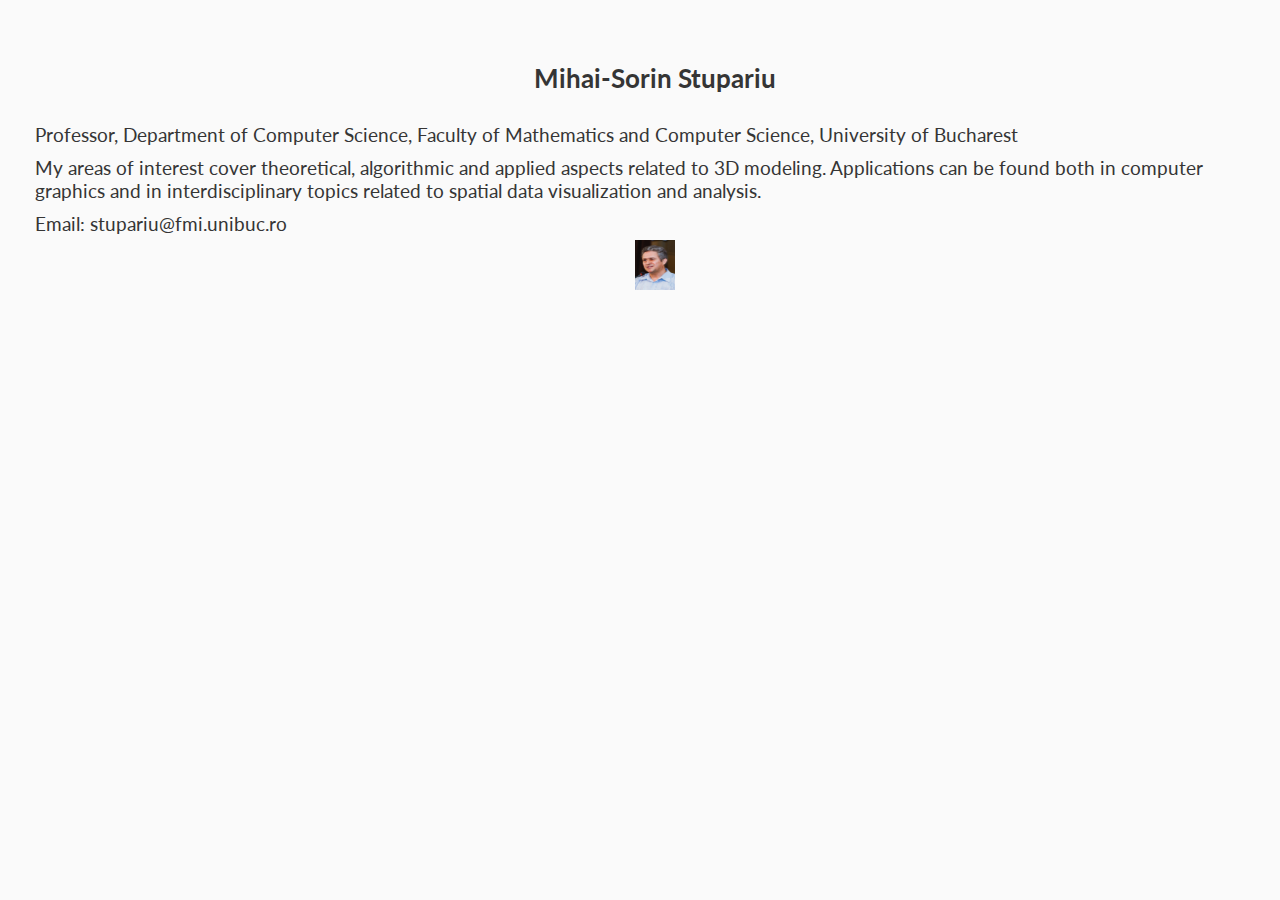
<file: index.html>
<!DOCTYPE html>
<html lang="en">

<head>
    <meta charset="UTF-8">
    <meta name="viewport" content="width=device-width, initial-scale=1.0">
    <title>Home</title>
    <link rel="preconnect" href="https://fonts.googleapis.com">
    <link rel="preconnect" href="https://fonts.gstatic.com" crossorigin>
    <link
        href="https://fonts.googleapis.com/css2?family=Caveat:wght@400..700&family=Funnel+Sans:ital,wght@0,300..800;1,300..800&family=Merienda:wght@300..900&family=Parkinsans:wght@300..800&display=swap"
        rel="stylesheet">
    <link href='https://fonts.googleapis.com/css?family=Lato:400,700' rel='stylesheet' type='text/css'>
    <link href='https://unpkg.com/boxicons@2.1.1/css/boxicons.min.css' rel='stylesheet'>


    <script src="https://ajax.googleapis.com/ajax/libs/jquery/3.7.1/jquery.min.js"></script>


    <link rel="stylesheet" href="css/base.css">
    <link rel="stylesheet" href="css/navbar.css">
    <link rel="stylesheet" href="css/index.css">


    <script src="js/translations.js"></script>
    <script src="js/translate.js"></script>
    <script type="module" src="js/base.js"></script>


</head>

<body>
    <nav></nav>
    <div class="content">

        <div class="page-section">
            <div class="page-section-title"> Mihai-Sorin Stupariu
            </div>
            <!-- <div class="line"></div>
        <div class=geometric-box></div> -->
            <div class="page-section-content">
                <div class="section-text">
                    <!-- <p><span class="bold">Mihai-Sorin Stupariu </span> </p> -->
                    <p data-translate="professor_title">Professor, Department of Computer Science, Faculty of
                        Mathematics and Computer Science, University of Bucharest</p>
                    <p data-translate="interests_text">My areas of interest cover theoretical, algorithmic and applied
                        aspects related to 3D modeling. Applications can be found both in computer graphics and in
                        interdisciplinary topics related to spatial data visualization and analysis.</p>
                    <p> Email:</span> stupariu@fmi.unibuc.ro</p>
                </div>
                <div class="image"><img src="img/foto_stupariu.jpg" width="40" height="50"></div>
            </div>

        </div>

    </div>

</body>


</html>
</file>
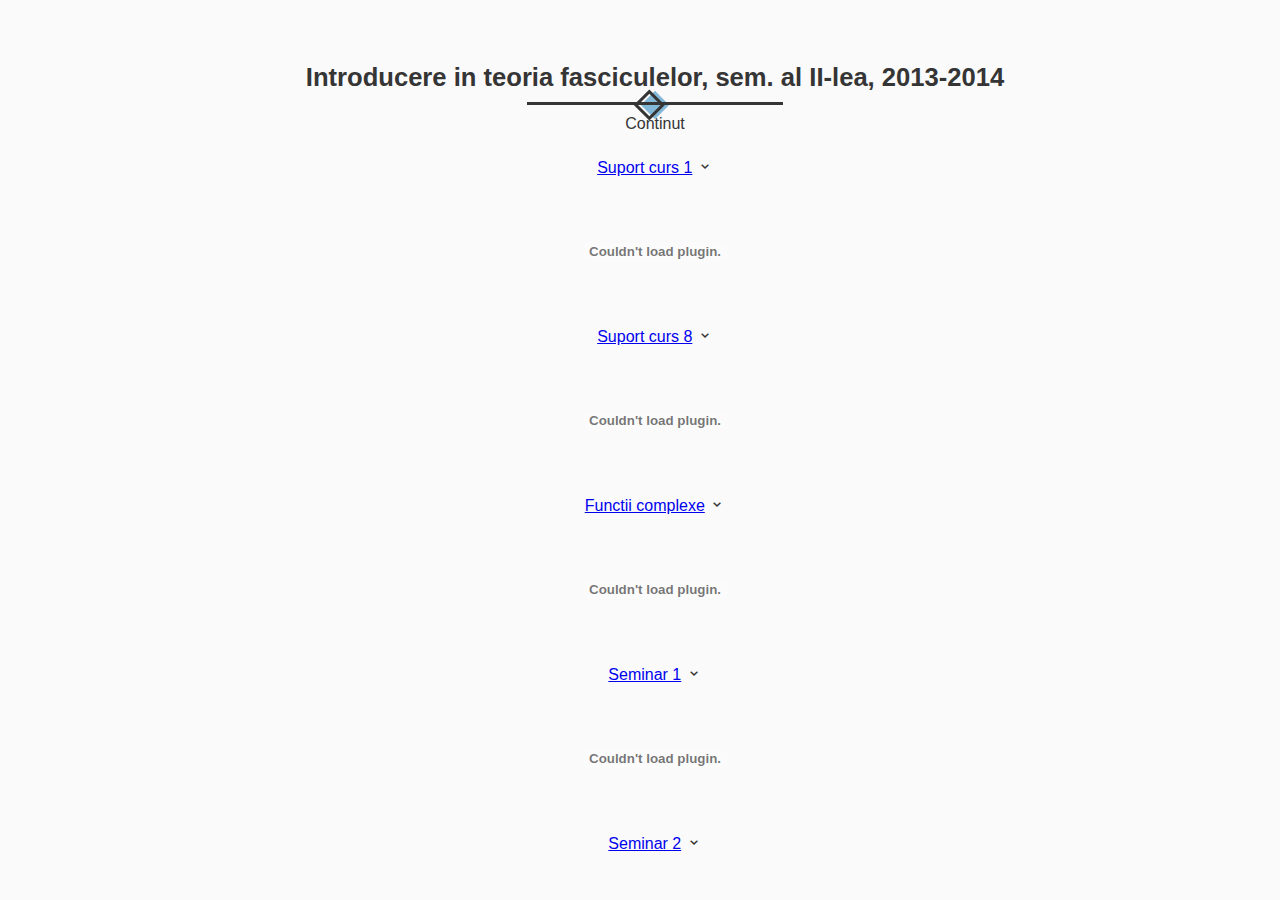
<file: fascicule.html>
<!DOCTYPE html>
<html lang="en">

<head>
    <meta charset="UTF-8">
    <meta name="viewport" content="width=device-width, initial-scale=1.0">
    <title>Title</title>

    <link href='https://unpkg.com/boxicons@2.1.1/css/boxicons.min.css' rel='stylesheet'>


    <script src="https://ajax.googleapis.com/ajax/libs/jquery/3.7.1/jquery.min.js"></script>
    <link href="https://unpkg.com/aos@2.3.1/dist/aos.css" rel="stylesheet">
    <script src="https://unpkg.com/aos@2.3.1/dist/aos.js"></script>


    <link rel="stylesheet" href="css/base.css">
    <link rel="stylesheet" href="css/navbar.css">
    <link rel="stylesheet" href="css/index.css">

    <script src="js/base.js"></script>
    <script src="js/teaching.js"></script>

</head>

<body>
<nav></nav>
<div class="content">
    <div class="page-section">
        <div class="page-section-title"> Introducere in teoria fasciculelor, sem. al II-lea, 2013-2014</div>
        <div class="line"></div>
        <div class="geometric-box"></div>

        <p class="big">Continut</p>

        <div class="page-section-content">
            <div class="archive">
                <a href="./pdf/fascicule/curs1_fascicule.pdf">Suport curs 1</a>
                <i id="curs1_fascicule_toggle" class='bx bx-chevron-down'></i>
            </div>
            <embed id="curs1_fascicule_pdf" src="./pdf/fascicule/curs1_fascicule.pdf" type="application/pdf">

            <div class="archive">
                <a href="./pdf/fascicule/curs8_fascicule.pdf">Suport curs 8</a>
                <i id="curs8_fascicule_toggle" class='bx bx-chevron-down'></i>
            </div>
            <embed id="curs8_fascicule_pdf" src="./pdf/fascicule/curs8_fascicule.pdf" type="application/pdf">

            <div class="archive">
                <a href="./pdf/fascicule/functii_complexe.pdf">Functii complexe</a>
                <i id="functii_complexe_toggle" class='bx bx-chevron-down'></i>
            </div>
            <embed id="functii_complexe_pdf" src="./pdf/fascicule/functii_complexe.pdf" type="application/pdf">


            <div class="archive">
                <a href="./pdf/fascicule/seminar_01.pdf">Seminar 1</a>
                <i id="seminar_01_toggle" class='bx bx-chevron-down'></i>
            </div>
            <embed id="seminar_01_pdf" src="./pdf/fascicule/seminar_01.pdf" type="application/pdf">

            <div class="archive">
                <a href="./pdf/fascicule/seminar_02.pdf">Seminar 2</a>
                <i id="seminar_02_toggle" class='bx bx-chevron-down'></i>
            </div>
            <embed id="seminar_02_pdf" src="./pdf/fascicule/seminar_02.pdf" type="application/pdf">

            <div class="archive">
                <a href="./pdf/fascicule/seminar_03.pdf">Seminar 3</a>
                <i id="seminar_03_toggle" class='bx bx-chevron-down'></i>
            </div>
            <embed id="seminar_03_pdf" src="./pdf/fascicule/seminar_03.pdf" type="application/pdf">

            <div class="archive">
                <a href="./pdf/fascicule/seminar_04.pdf">Seminar 4</a>
                <i id="seminar_04_toggle" class='bx bx-chevron-down'></i>
            </div>
            <embed id="seminar_04_pdf" src="./pdf/fascicule/seminar_04.pdf" type="application/pdf">

            <div class="archive">
                <a href="./pdf/fascicule/seminar_05.pdf">Seminar 5</a>
                <i id="seminar_05_toggle" class='bx bx-chevron-down'></i>
            </div>
            <embed id="seminar_05_pdf" src="./pdf/fascicule/seminar_05.pdf" type="application/pdf">

            <div class="archive">
                <a href="./pdf/fascicule/seminar_07.pdf">Seminar 7</a>
                <i id="seminar_07_toggle" class='bx bx-chevron-down'></i>
            </div>
            <embed id="seminar_07_pdf" src="./pdf/fascicule/seminar_07.pdf" type="application/pdf">


            <div class="archive">
                <a href="./pdf/fascicule/seminar_08.pdf">Seminar 8</a>
                <i id="seminar_08_toggle" class='bx bx-chevron-down'></i>
            </div>
            <embed id="seminar_08_pdf" src="./pdf/fascicule/seminar_08.pdf" type="application/pdf">

            <div class="archive">
                <a href="./pdf/fascicule/seminar_09.pdf">Seminar 9</a>
                <i id="seminar_09_toggle" class='bx bx-chevron-down'></i>
            </div>
            <embed id="seminar_09_pdf" src="./pdf/fascicule/seminar_09.pdf" type="application/pdf">

            <div class="archive">
                <a href="./pdf/fascicule/seminar_10.pdf">Seminar 10</a>
                <i id="seminar_10_toggle" class='bx bx-chevron-down'></i>
            </div>
            <embed id="seminar_10_pdf" src="./pdf/fascicule/seminar_10.pdf" type="application/pdf">

            <div class="archive">
                <a href="./pdf/fascicule/seminar_11.pdf">Seminar 11</a>
                <i id="seminar_11_toggle" class='bx bx-chevron-down'></i>
            </div>
            <embed id="seminar_11_pdf" src="./pdf/fascicule/seminar_11.pdf" type="application/pdf">

            <div class="archive">
                <a href="./pdf/fascicule/seminar_12.pdf">Seminar 12</a>
                <i id="seminar_12_toggle" class='bx bx-chevron-down'></i>
            </div>
            <embed id="seminar_12_pdf" src="./pdf/fascicule/seminar_12.pdf" type="application/pdf">

        </div>

    </div>

    <div class="page-section">
        <p class="big">Bibliografie</p>
        <div class="page-section-column-content">
            <p>1. G.E. Bredon, Sheaf theory, Springer, 1997.
            <p>2. Al. Dimca, Sheaves in topology, Springer, 2004.
            <p>3. R. Godement, Topologie algebrique et theorie des faisceaux , Hermann, Paris, 1973.
            <p>4. M. Kashiwara, P. Schapira, Categories and sheaves , Springer, 2006.
            <p>5. I. Strooker, Introduction to categories, homological algebra and sheaf cohomology , Cambridge Univ.
            Press, 2008.

            <p>6. J.P. Demailly, Complex Analytic and Differential Geometry, 2012.
            <p>7. P. Griffiths, J. Harris, Principles of Algebraic Geometry, Wiley, 1978.
            <p>8. R. Hartshorne, Algebraic Geometry, Springer, 1977.
            <p>9. R. Vakil, Foundations of Algebraic Geometry, 2013.
            <p>10. W. Warner, Foundations of Differentiable Manifolds and Lie Groups, Springer, 1983.
            <p>11. R.O. Wells, Differential analysis on complex manifolds, editia a III-a, Springer, 2008.

        </div>
    </div>
</div>
</body>


</html>
</file>
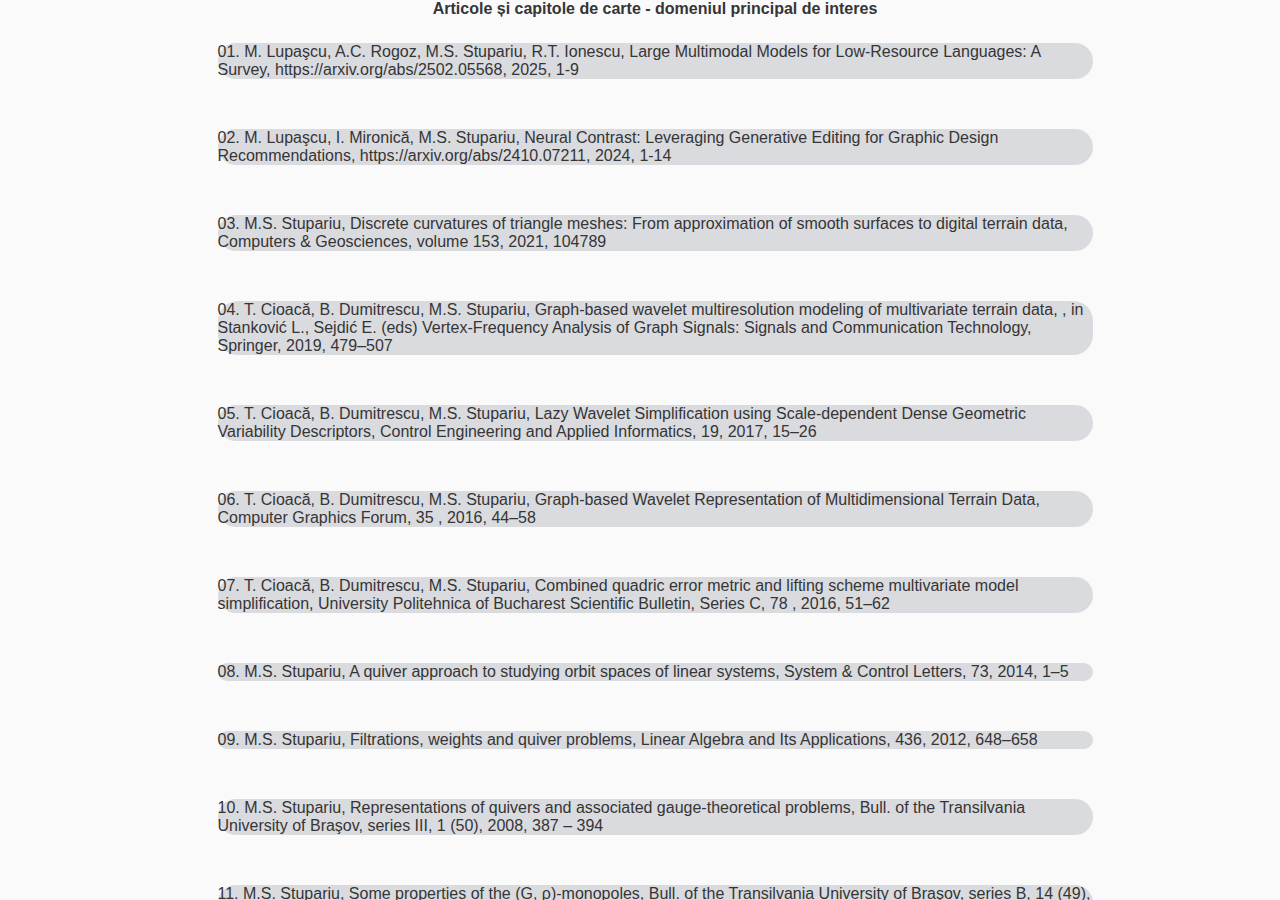
<file: publications.html>
<!DOCTYPE html>
<html lang="en">

<head>
    <meta charset="UTF-8">
    <meta name="viewport" content="width=device-width, initial-scale=1.0">
    <title>Title</title>

    <link href='https://unpkg.com/boxicons@2.1.1/css/boxicons.min.css' rel='stylesheet'>
    <link rel="stylesheet" href="https://kendo.cdn.telerik.com/2023.1.117/styles/kendo.default-v2.min.css"/>

    <script src="https://ajax.googleapis.com/ajax/libs/jquery/3.7.1/jquery.min.js"></script>
    <link href="https://unpkg.com/aos@2.3.1/dist/aos.css" rel="stylesheet">
    <script src="https://unpkg.com/aos@2.3.1/dist/aos.js"></script>


    <link rel="stylesheet" href="css/base.css">
    <link rel="stylesheet" href="css/navbar.css">
    <link rel="stylesheet" href="css/index.css">
    <link rel="stylesheet" href="css/publications.css">


    <script src="js/base.js"></script>
    <script src="js/index.js"></script>
    <script src="js/publications.js"></script>

</head>

<body>
<nav></nav>
<div class="content">
    <!--    <div class="publication">-->
    <!--        <div class="information">-->
    <!--            <div class="number">01</div>-->
    <!--            <div class="title">Graph-Based Wavelet Representation of Multi-Variate Terrain Data</div>-->
    <!--            <div class="subtitle">Computer Graphics Forum</div>-->
    <!--            <div class="authors"> T. Cioaca, B. Dumitrescu, M.S. Stupariu,</div>-->
    <!--            <div class="details">-->
    <!--                <div class="link"> https://doi.org/10.1111/cgf.12670</div>-->
    <!--                <div class="an">(2015)</div>-->
    <!--            </div>-->
    <!--        </div>-->
    <!--    </div>-->

</div>

</body>


</html>
</file>
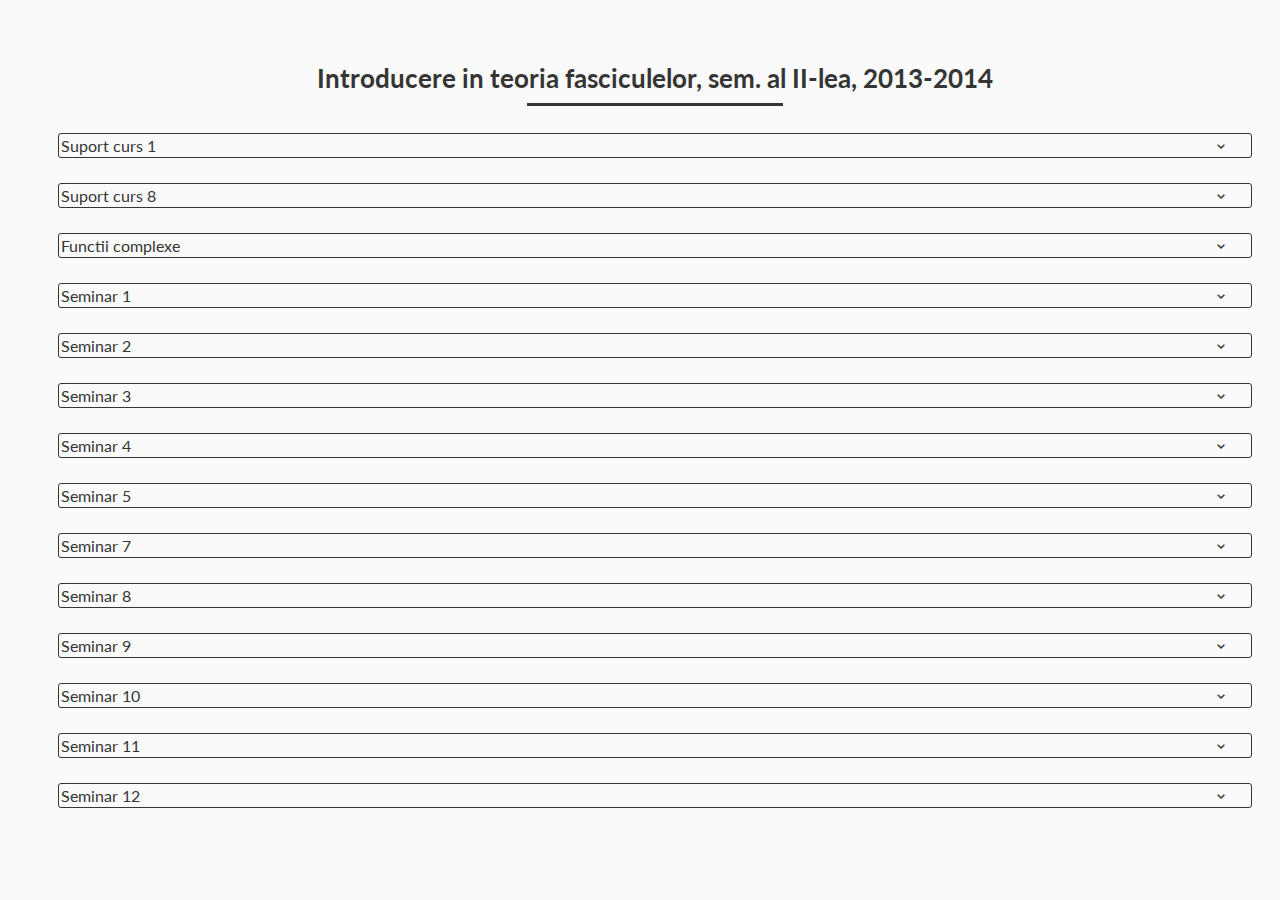
<file: teachingfascicule.html>
<!DOCTYPE html>
<html lang="en">

<head>
    <meta charset="UTF-8">
    <meta name="viewport" content="width=device-width, initial-scale=1.0">
    <title>Fascicule</title>
    
    <link rel="preconnect" href="https://fonts.googleapis.com">
    <link rel="preconnect" href="https://fonts.gstatic.com" crossorigin>
    <link href="https://fonts.googleapis.com/css2?family=Caveat:wght@400..700&family=Funnel+Sans:ital,wght@0,300..800;1,300..800&family=Merienda:wght@300..900&family=Parkinsans:wght@300..800&display=swap" rel="stylesheet"> 
    <link href='https://fonts.googleapis.com/css?family=Lato:400,700' rel='stylesheet' type='text/css'>    
    <!-- <link href='https://unpkg.com/boxicons@2.1.1/css/boxicons.min.css' rel='stylesheet'> -->
    <link href='https://unpkg.com/boxicons@2.1.1/css/boxicons.min.css' rel='stylesheet'>


    <script src="https://ajax.googleapis.com/ajax/libs/jquery/3.7.1/jquery.min.js"></script>


    <link rel="stylesheet" href="css/base.css">
    <link rel="stylesheet" href="css/navbar.css">
    <link rel="stylesheet" href="css/teaching.css">

    <script type="module" src="js/base.js"></script>
    <script type="module" src="js/teaching.js"></script>

</head>

<body>
<nav></nav>
<div class="content">
    <div class="page-section">
        <div class="page-section-title"> Introducere in teoria fasciculelor, sem. al II-lea, 2013-2014</div>
        <div class="line"></div>
        <!-- <div class="geometric-box"></div>

        <p class="big">Continut</p>-->

        <div class="page-section-content">
            <div class="archive">
                <a href="./pdf/fascicule/curs1_fascicule.pdf">Suport curs 1</a>
                <i id="curs1_fascicule_toggle" class='bx bx-chevron-down'></i>
            </div>
            <embed id="curs1_fascicule_pdf" src="./pdf/fascicule/curs1_fascicule.pdf" type="application/pdf">

            <div class="archive">
                <a href="./pdf/fascicule/curs8_fascicule.pdf">Suport curs 8</a>
                <i id="curs8_fascicule_toggle" class='bx bx-chevron-down'></i>
            </div>
            <embed id="curs8_fascicule_pdf" src="./pdf/fascicule/curs8_fascicule.pdf" type="application/pdf">

            <div class="archive">
                <a href="./pdf/fascicule/functii_complexe.pdf">Functii complexe</a>
                <i id="functii_complexe_toggle" class='bx bx-chevron-down'></i>
            </div>
            <embed id="functii_complexe_pdf" src="./pdf/fascicule/functii_complexe.pdf" type="application/pdf">


            <div class="archive">
                <a href="./pdf/fascicule/seminar_01.pdf">Seminar 1</a>
                <i id="seminar_01_toggle" class='bx bx-chevron-down'></i>
            </div>
            <embed id="seminar_01_pdf" src="./pdf/fascicule/seminar_01.pdf" type="application/pdf">

            <div class="archive">
                <a href="./pdf/fascicule/seminar_02.pdf">Seminar 2</a>
                <i id="seminar_02_toggle" class='bx bx-chevron-down'></i>
            </div>
            <embed id="seminar_02_pdf" src="./pdf/fascicule/seminar_02.pdf" type="application/pdf">

            <div class="archive">
                <a href="./pdf/fascicule/seminar_03.pdf">Seminar 3</a>
                <i id="seminar_03_toggle" class='bx bx-chevron-down'></i>
            </div>
            <embed id="seminar_03_pdf" src="./pdf/fascicule/seminar_03.pdf" type="application/pdf">

            <div class="archive">
                <a href="./pdf/fascicule/seminar_04.pdf">Seminar 4</a>
                <i id="seminar_04_toggle" class='bx bx-chevron-down'></i>
            </div>
            <embed id="seminar_04_pdf" src="./pdf/fascicule/seminar_04.pdf" type="application/pdf">

            <div class="archive">
                <a href="./pdf/fascicule/seminar_05.pdf">Seminar 5</a>
                <i id="seminar_05_toggle" class='bx bx-chevron-down'></i>
            </div>
            <embed id="seminar_05_pdf" src="./pdf/fascicule/seminar_05.pdf" type="application/pdf">

            <div class="archive">
                <a href="./pdf/fascicule/seminar_07.pdf">Seminar 7</a>
                <i id="seminar_07_toggle" class='bx bx-chevron-down'></i>
            </div>
            <embed id="seminar_07_pdf" src="./pdf/fascicule/seminar_07.pdf" type="application/pdf">


            <div class="archive">
                <a href="./pdf/fascicule/seminar_08.pdf">Seminar 8</a>
                <i id="seminar_08_toggle" class='bx bx-chevron-down'></i>
            </div>
            <embed id="seminar_08_pdf" src="./pdf/fascicule/seminar_08.pdf" type="application/pdf">

            <div class="archive">
                <a href="./pdf/fascicule/seminar_09.pdf">Seminar 9</a>
                <i id="seminar_09_toggle" class='bx bx-chevron-down'></i>
            </div>
            <embed id="seminar_09_pdf" src="./pdf/fascicule/seminar_09.pdf" type="application/pdf">

            <div class="archive">
                <a href="./pdf/fascicule/seminar_10.pdf">Seminar 10</a>
                <i id="seminar_10_toggle" class='bx bx-chevron-down'></i>
            </div>
            <embed id="seminar_10_pdf" src="./pdf/fascicule/seminar_10.pdf" type="application/pdf">

            <div class="archive">
                <a href="./pdf/fascicule/seminar_11.pdf">Seminar 11</a>
                <i id="seminar_11_toggle" class='bx bx-chevron-down'></i>
            </div>
            <embed id="seminar_11_pdf" src="./pdf/fascicule/seminar_11.pdf" type="application/pdf">

            <div class="archive">
                <a href="./pdf/fascicule/seminar_12.pdf">Seminar 12</a>
                <i id="seminar_12_toggle" class='bx bx-chevron-down'></i>
            </div>
            <embed id="seminar_12_pdf" src="./pdf/fascicule/seminar_12.pdf" type="application/pdf">

        </div>

    </div>

    <div class="page-section">
        <p class="big">Bibliografie</p>
        <div class="page-section-content" style="align-items: flex-start">
            <p>1. G.E. Bredon, Sheaf theory, Springer, 1997.</p>
            <p>2. Al. Dimca, Sheaves in topology, Springer, 2004.</p>
            <p>3. R. Godement, Topologie algebrique et theorie des faisceaux , Hermann, Paris, 1973.</p>
            <p>4. M. Kashiwara, P. Schapira, Categories and sheaves , Springer, 2006.</p>
            <p>5. I. Strooker, Introduction to categories, homological algebra and sheaf cohomology , Cambridge Univ.
                Press, 2008.</p>

            <p>6. J.P. Demailly, <a class ="link" href="https://www-fourier.ujf-grenoble.fr/~demailly/manuscripts/agbook.pdf">Complex Analytic and Differential Geometry</a>, 2012.</p>
            <p>7. P. Griffiths, J. Harris, Principles of Algebraic Geometry, Wiley, 1978.</p>
            <p>8. R. Hartshorne, Algebraic Geometry, Springer, 1977.</p>
            <p>9. R. Vakil, <a class ="link" href="https://math.stanford.edu/~vakil/216blog/FOAGjun1113public.pdf"> Foundations of Algebraic Geometry</a>, 2013.</p>
            <p>10. W. Warner, Foundations of Differentiable Manifolds and Lie Groups, Springer, 1983.</p>
            <p>11. R.O. Wells, Differential analysis on complex manifolds, editia a III-a, Springer, 2008.</p>

        </div>
    </div>
</div>
</body>


</html>
</file>
<file: css/base.css>
:root {
    --background-color: #FAFAFA;
    --scrollbar-color: #637fa3;
    --link-color: #4160df;
}

body.dark{
    --background-color: #18181B;
    --scrollbar-color: #637fa3;
    --link-color: #84b8d8;
}

/* ===== Scrollbar CSS ===== */
/* Firefox */
* {
    scrollbar-width: auto;
    scrollbar-color: #5464a0 #303030;
}

/* Chrome, Edge, and Safari */
*::-webkit-scrollbar {
    width: 15px;
}

*::-webkit-scrollbar-track {
    background: var(--background-color);
}

*::-webkit-scrollbar-thumb {
    background-color: var(--scrollbar-color);
    border-radius: 10px;
}


body {
    font-family: 'Lato', sans-serif;
    margin:0;
    padding: 0;
    width: 100%;
    height: 100vh;
    background: var(--background-color);
    overflow: hidden;
    -ms-overflow: hidden;
    display: flex;
    flex-direction: row;
}

ul,p{
    margin: 0;
    padding: 0;
}

.content {
    width: 100%;
    height: 100%;
    margin-left: 30px;
    color: var(--text-color-slidebar);
    overflow-x: hidden;
    -ms-overflow-x: hidden;
}


.page-section{
    width: 100%;
    display: flex;
    flex-direction: column;
    align-items: center;
    justify-content: center;
    margin-top:5%;
}


.page-section .page-section-title{
    font-size: 2vmax;
    font-weight: bold;
}


.geometric-box {
    display: flex;
    position: relative;
    width: 20px;
    height: 20px;
    background-color: var(--primary-color);
    transform-origin:center;
    align-items: center;
    justify-content:center ;
    rotate: -45deg;
}

.line{
    border-top: 3px solid var(--text-color-slidebar);
    position: relative;
    background: black;
    width: 20vw;
    top:10px;
    z-index: 3;
}

.geometric-box:after {
    content: "";
    position: absolute;
    width: 16px;
    height: 16px;
    border: 3px solid var(--text-color-slidebar);
    left: -5px;
    top: -5px;
}

.page-section .page-section-content {
    width: 100%;
    height: fit-content;
    display: flex;
    flex-direction: column;
    align-items: center;
    justify-content: center;
    margin-top: 2%;
    margin-bottom: 2%;

}

.page-section-content p,
.page-section-content p span,
.page-section-content p a{
    padding: 5px;
    font-size: 1.5vmax;

}
.page-section-content p a{
   text-decoration: none;

}
.bold{
  font-weight: bold;
}
.link{
    color: var(--link-color);
}



@media(max-width: 500px){
    .page-section .page-section-title{
        font-size: 1.5vmin;
    }
    .page-section-content p,
    .page-section-content p span,
    .page-section-content p a{
        font-size: 1vmin;

    }
}
</file>
<file: css/navbar.css>
:root {
    /* ===== Colors ===== */
    --sidebar-color: #87cefa;
    --primary-color: #84b8d8;
    --primary-color-light: #dadbdf;
    --toggle-color: #262628;
    --text-color-slidebar: #353535;

    /* ====== Transition ====== */
    --tran-03: all 0.2s ease;
    --tran-04: all 0.3s ease;
    --tran-05: all 0.3s ease;

    /* ====== Font Size ====== */
    --font-size-extra-big: 1.5rem;
    --font-size-big: 1.2rem;
    --font-size-medium: 0.9rem;
    --font-size-small: 0.5rem;
}

.dark {
    --sidebar-color: #242526;
    --primary-color: #84b8d8;
    --primary-color-light: #3a3b3c;
    --toggle-color: #262628;
    --text-color-slidebar: #e5e5e5;
}


/* ===== Sidebar ===== */
.sidebar {
    position: -webkit-sticky; /* for Safari */
    position: sticky;
    top: 0;
    left: 0;
    height: 100dvh;
    width: 15vw;
    border-top-right-radius: 10px;
    border-bottom-right-radius: 10px;
    background: var(--sidebar-color);
    transition: var(--tran-05);
    z-index: 100;
    display: flex;
    flex-direction: column;
    border-style: solid;
    border-color: rgba(0, 0, 0, 0.35);
    border-width: 1px;
}

.sidebar.close {
    width: 0;
}

.sidebar .close-toggle {
    padding: 15px 0;
    position: relative;
    flex: 1;
}

.close-toggle .toggle {
    position: absolute;
    right: -28px;
    transform: translateY(-50%) rotate(180deg);
    height: 25px;
    width: 25px;
    background: var(--primary-color);
    color: var(--toggle-color);
    border-radius: 50%;
    display: flex;
    align-items: center;
    justify-content: center;
    font-size: 22px;
    cursor: pointer;
    transition: var(--tran-05);
    border-style: solid;
    border-color: rgba(0, 0, 0, 0.35);
    border-width: 1px;
}


.sidebar.close .toggle {
    transform: translateY(-50%) rotate(0deg);
}


.sidebar .menu-bar {
    overflow: hidden;
    -ms-overflow: hidden;
    width: 100%;
    display: flex;
    flex-direction: column;
    align-items: center;
    overflow-y: hidden;
    position: relative;
    flex: 5;
}

.menu-bar::-webkit-scrollbar {
    display: none;
}


.sidebar .sections {
    height: 10%;
    list-style: none;
    align-items: center;
    margin-top: 10px;
    display: flex;
    flex-direction: row;
    justify-content: center;
    text-align: center;
    width: 100%;
    padding: 7px 7px;
}

.sidebar .sections a {
    font-size: var(--font-size-big);
    list-style: none;
    height: 100%;
    background-color: transparent;
    width: 100%;
    border-radius: 6px;
    text-decoration: none;
    display: flex;
    flex-direction: column;
    justify-content: center;
    transition: var(--tran-03);
    color: var(--text-color-slidebar);
}


.sidebar .sections a:hover {
    background-color: var(--primary-color);
}

.sidebar.dark .sections a:hover {
    background-color: var(--primary-color-light);
}


.sidebar .icon {
    min-width: 10px;
    border-radius: 6px;
}

.sidebar .icon {
    min-width: 20px;
    border-radius: 6px;
    height: 100%;
    display: flex;
    align-items: center;
    justify-content: center;
    font-size: 20px;
}

.sidebar .text,
.sidebar .icon {
    color: var(--text-color-slidebar);
    transition: var(--tran-03);
}

.sidebar .text {
    align-self: center;
    font-size: var(--font-size-big);
    font-weight: 500;
    white-space: nowrap;
    opacity: 1;
}

.sidebar.close .text {
    opacity: 0;
}


/* =========================== */


.sidebar .bottom-content {
    width: 100%;
    position: relative;
    justify-self: flex-end;
    display: flex;
    flex-direction: column;
    bottom: 0;
    margin: 0;
    flex: 1;
}

.sidebar.close .bottom-content {
    display: none;
}

.sidebar .bottom-content .mode,
.sidebar .bottom-content .lang {
    position: relative;
    border-radius: 0 6px 6px 0;
    background: var(--primary-color-light);
    transition: var(--tran-05);
    display: flex;
    flex-direction: row;
    justify-content: space-evenly;
    width: 100%;
    height: 60%;
    margin: 0;
    bottom: 0;
    border-style: solid;
    border-color: rgba(0, 0, 0, 0.35);
    border-width: 1px;
}

.sidebar .mode .sun-moon i.sun {
    display: none;
}

.sidebar.dark .sidebar .mode .sun-moon i.moon {
    display: none;
}

.sidebar .bottom-content .mode-text {
    text-align: center;
    text-wrap: inherit;
    font-size: var(--font-size-big);
}

.sidebar .bottom-content .toggle-switch {
    position: relative;
    right: 0;
    height: 100%;
    min-width: 35px;
    display: flex;
    flex-direction: row;
    align-items: center;
    justify-content: center;
    border-radius: 6px;
    cursor: pointer;
}

.toggle-switch .switch {
    position: relative;
    height: 2vh;
    width: 35px;
    border-radius: 25px;
    background-color: var(--toggle-color);
    transition: var(--tran-05);
}

.toggle-switch .switch::before {
    content: '';
    position: absolute;
    height: 15px;
    width: 15px;
    border-radius: 50%;
    top: 50%;
    left: 2px;
    transform: translateY(-50%);
    background: var(--primary-color);
    transition: var(--tran-04);
}

/* Dark mode toggle position */
.sidebar.dark .mode .toggle-switch .switch::before {
    left: 20px;
}

/* Language toggle position */
.lang .toggle-switch.ro .switch::before {
    left: 20px;
}

@media screen and (max-width: 980px) {
    .sidebar {
        width: 35vw;
        font-size: var(--font-size-medium);
    }

    .sidebar .sections a {
        font-size: var(--font-size-medium);
    }

    .sidebar .bottom-content .mode-text {
        text-wrap: inherit;
        font-size: var(--font-size-medium);
    }
}
</file>
<file: css/index.css>
* {
    --box-height: 6dvh;
    --box-width: 10dvw;
    --before-coef-height: 5;
    --before-coef-hover-height: 4;
    --before-coef-hover-width: 2;
    --before-coef-width: 1.1;
}


.cards {
    display: flex;
    flex-direction: row;
    justify-content: space-evenly;
    align-items: center;
    row-gap: 10dvh;
    flex-wrap: wrap;
    padding: 40px 0;
    width: 90%;
    height: fit-content;
    margin: 3%;
}

.cards .boxs {
    position: relative;
    width: var(--box-width);
    height: var(--box-height);
    display: flex;
    justify-content: center;
    align-items: center;
    text-align: center;
    margin: 40px 30px;
    transition: 0.5s;
}

.cards .boxs::before {
    content: ' ';
    position: absolute;
    align-self: auto;
    width: var(--box-width);
    height: calc(var(--before-coef-height) * var(--box-height));
    text-decoration: none;
    border-radius: 8px;
    transform: skewX(15deg);
    transition: 0.5s;
}

.cards .boxs::after {
    content: '';
    position: absolute;
    align-self: auto;
    width: 100%;
    height: 100%;
    border-radius: 8px;
    transform: skewX(15deg);
    transition: 0.5s;
    filter: blur(30px);
}

.cards .boxs:hover:before,
.cards .boxs:hover:after {
    transform: skewX(0deg);
    width: calc(var(--before-coef-hover-width) * var(--box-width));
    height: calc(var(--before-coef-hover-height) * var(--box-height));
    align-self: center;

}

.cards .boxs:nth-child(1):before,
.cards .boxs:nth-child(1):after {
    background: linear-gradient(315deg, #7facf3, #59d8f5)
}

.cards .boxs:nth-child(2):before,
.cards .boxs:nth-child(2):after {
    background: linear-gradient(315deg, #79d1fa, #7facf3)
}

.cards .boxs:nth-child(3):before,
.cards .boxs:nth-child(3):after {
    background: linear-gradient(315deg, #8fd9f0, #59d8f5)
}

.cards .boxs:nth-child(4):before,
.cards .boxs:nth-child(4):after {
    background: linear-gradient(315deg, #59d8f5, #8fd9f0)
}

.cards .boxs:nth-child(5):before,
.cards .boxs:nth-child(5):after {
    background: linear-gradient(315deg, #7facf3, #79d1fa)
}


.cards .boxs .info {
    position: relative;
    width: 100%;
    height: fit-content;
    padding: 20px 15px;
    backdrop-filter: blur(10px);
    box-shadow: 0 5px 15px rgba(0, 0, 0, 0.1);
    border-radius: 8px;
    z-index: 1;
    min-height: 100%;
    min-width: fit-content;
    display: flex;
    flex-direction: column;
    border-style: solid;
    border-color: rgba(0, 0, 0, 0.35);
    border-width: 1px;
}

.cards .boxs:hover .info {
    padding: 15px 10px;
}

.cards .boxs .info h2 {
    font-size: var(--font-size-big);
    color: black;
    margin-bottom: 10px;
}


.cards .boxs .info a {
    display: inline-block;
    position: relative;
    align-self: center;
    font-size: var(--font-size-medium);
    color: var(--text-color-slidebar);
    background: var(--primary-color-light);
    padding: 10px;
    border-radius: 4px;
    text-decoration: none;
    font-weight: 600;
    text-wrap: nowrap;
    margin-top: 5px;
    border-style: solid;
    border-color: rgba(0, 0, 0, 0.35);
    border-width: 2px;
}


.cards .boxs .info a:hover {
    background-color: var(--primary-color);
}

.page-section .page-section-ab-content {
    width: 90%;
    display: flex;
    flex-direction: row;
    justify-content: center;
    align-items: center;
    margin-top: 2%;
    margin-bottom: 2%;
}

.page-section .page-section-ab-content .section-text {
    height: fit-content;
    display: flex;
    flex-direction: column;
    justify-content: center;
    margin: 2%;
    flex: 1;
}

.page-section-ab-content .section-text p,
.page-section-ab-content .section-text p span,
.page-section-ab-content .section-text p a {
    padding: 5px;
    font-size: var(--font-size-medium);

}

.page-section-ab-content .section-text p a {
    text-decoration: none;

}

.page-section-ab-content .image {
    width: 40%;
    height: 100%;
    display: flex;
    justify-content: center;
    flex: 1;

}

.page-section-ab-content .image img {
    max-width: 300px;
    width: 100%;
    min-height: 400px;
    height: auto;
    align-self: center;
    border-radius: 20px;
    box-shadow: 5px 5px 5px 5px var(--shadow-color);
}


@media screen and (min-width: 500px) and (max-width: 900px) {
    .cards .boxs::before {
        height: calc((var(--before-coef-height) - 1) * var(--box-height));
    }
}

@media screen and (max-width: 500px) {
    .cards .boxs .info {
        padding: 20px 9px;
    }

    .cards .boxs::before {
        height: calc((var(--before-coef-height) - 2) * var(--box-height));
    }
}
@media screen and (max-width: 450px){
    .cards .boxs .info {
        padding: 20px 5px;
    }
    .cards .boxs .info a {

        text-wrap: wrap;}
}

@media screen and (max-width: 600px) {
    .cards .boxs::before {
        width: calc(var(--before-coef-width) * var(--box-width));
    }

    .cards .boxs::before {
        height: calc((var(--before-coef-height) - 1) * var(--box-height));
    }

    .page-section .page-section-ab-content {
        height: auto;
        flex-direction: column;

    }

    .page-section .page-section-ab-content .section-text {
        width: 100%;
        height: fit-content;
        order: 2;
        margin: 7%;

    }

    .page-section-ab-content .image {
        align-self: center;

        width: 100%;
        order: 1;
    }

    .page-section-ab-content .image img {
        margin-top: 10px;
        width: 100%;
        min-height: 200px;

    }

}
</file>
<file: css/publications.css>
.content{
    display: flex;
    flex-direction: column;
    align-items: center;
}
.publication {
    margin: 2%;
    display: flex;
    flex-direction: column;
    justify-content: space-evenly;
    width: 70%;
    height: 30vh;
    border-radius: 20px;
    background: var(--primary-color-light);
    box-shadow: 4px 4px 4px 4px var(--shadow-color);
}

.number {
    width: 10%;
    display: flex;
    justify-content: center;
    align-items: center;
    height: 5vh;
    border-radius: 0 50px 50px 0;
    color: var(--text-color-slidebar);
    font-weight: 200;
    font-size: 1.3vmax;
    position: relative;
    background: var(--shadow-color);
    box-shadow: 0 2px 2px var(--shadow-color);
}


.number::before {
    content: '';
    width: 15%;
    height: 6vh;
    position: absolute;
    left: -15%;
    top: 0;
    border-radius: 50px 0 0 50px;
    z-index: -1;
    background: var(--shadow-color);
}

.title {
    display: flex;
    align-self: center;
    text-align: center;
    justify-content: center;
    width: 90%;
    margin: 10px;
    font-size: 1.3vmax;

}
.subtitle {
    display: flex;
    justify-content: center;
    width: 100%;
    margin: 10px auto;
    font-size: 1.3vmax;
}
.authors {
    display: flex;
    width: 100%;
    margin: 10px;
    font-size: 1.2vmax;
}
.details {
    display: flex;
    flex-direction: row;
    justify-content: space-between;
    width: 100%;
    margin: 10px auto;
    font-size: 1.1vmax;
}
.details .links {
    margin-left:2% ;
}
.details .links a{
  text-decoration: none;
}
.details .pages {
    margin-left:2% ;
}
.details .an {
    margin-right: 2%;
    align-self: flex-end;
}

/* RESPONSİVE */

@media only screen and (max-width: 800px) {

    /*.publication {*/
    /*    margin-top: 20px;*/
    /*}*/

}

@media only screen and (max-width: 500px) {



}
</file>
<file: css/teaching.css>
.page-section-content .archive{
    padding: 2px;
    border-radius: 3px;
    border-color: var(--text-color-slidebar);
    border:1px solid;
    width: 95%;
    display: flex;
    flex-direction: row;
    justify-content: space-between;
    margin:1%;
}
.archive i{
    padding-right: 20px;
    align-self: center;
}
.archive a{
    color: var(--link);
    text-decoration: none;
    align-self: flex-start;

}
.page-section-content embed{
    width: 95%;
    height: 85dvh;
    display: none;
}
</file>
